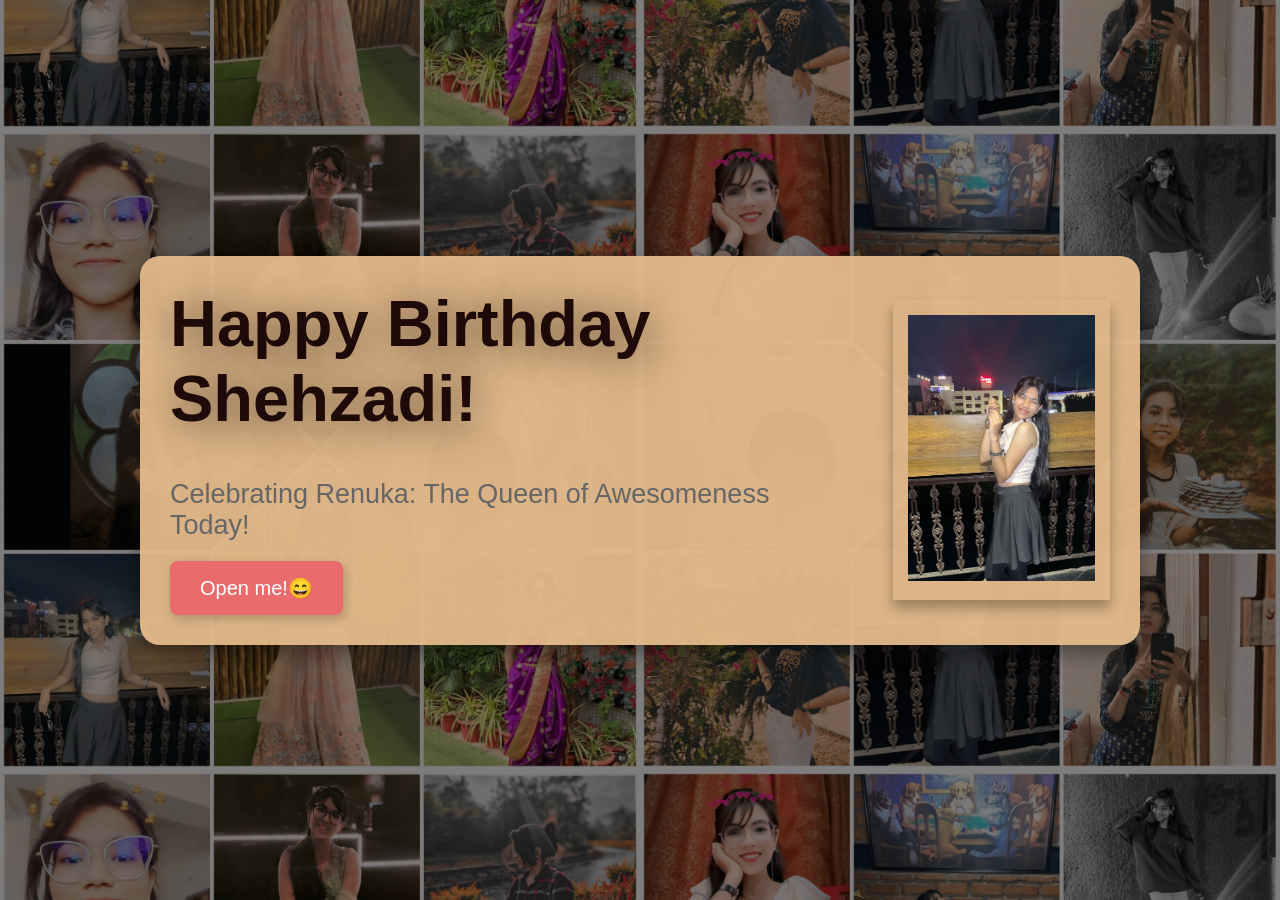
<file: index.html>
<!DOCTYPE html>
<html lang="en">
<head>
    <meta charset="UTF-8">
    <meta name="viewport" content="width=device-width, initial-scale=1.0">
    <title>Happy Birthday Renuka</title>
    <link rel="stylesheet" href="./style.css">
    
</head>
<body>
    <div class="overlay"></div> 
    
    <div class="content-container">
        <div class="text-content">
            <h1 class="birthday-heading">Happy Birthday Shehzadi!</h1>
            <p>Celebrating Renuka: The Queen of Awesomeness Today!</p>
            <button class="surprise-btn" onclick="openPDF()">Open me!😄</button>
        </div>
        <div class="polaroid">
            <img src="./assets/images/renuka.jpg" alt="Polaroid Photo"> 
        </div>
    </div>

    <script>
        function openPDF() {
            
            window.open('./assets/pdf/Hey_you.pdf', '_blank'); 
        }
    </script>
</body>
</html>
</file>
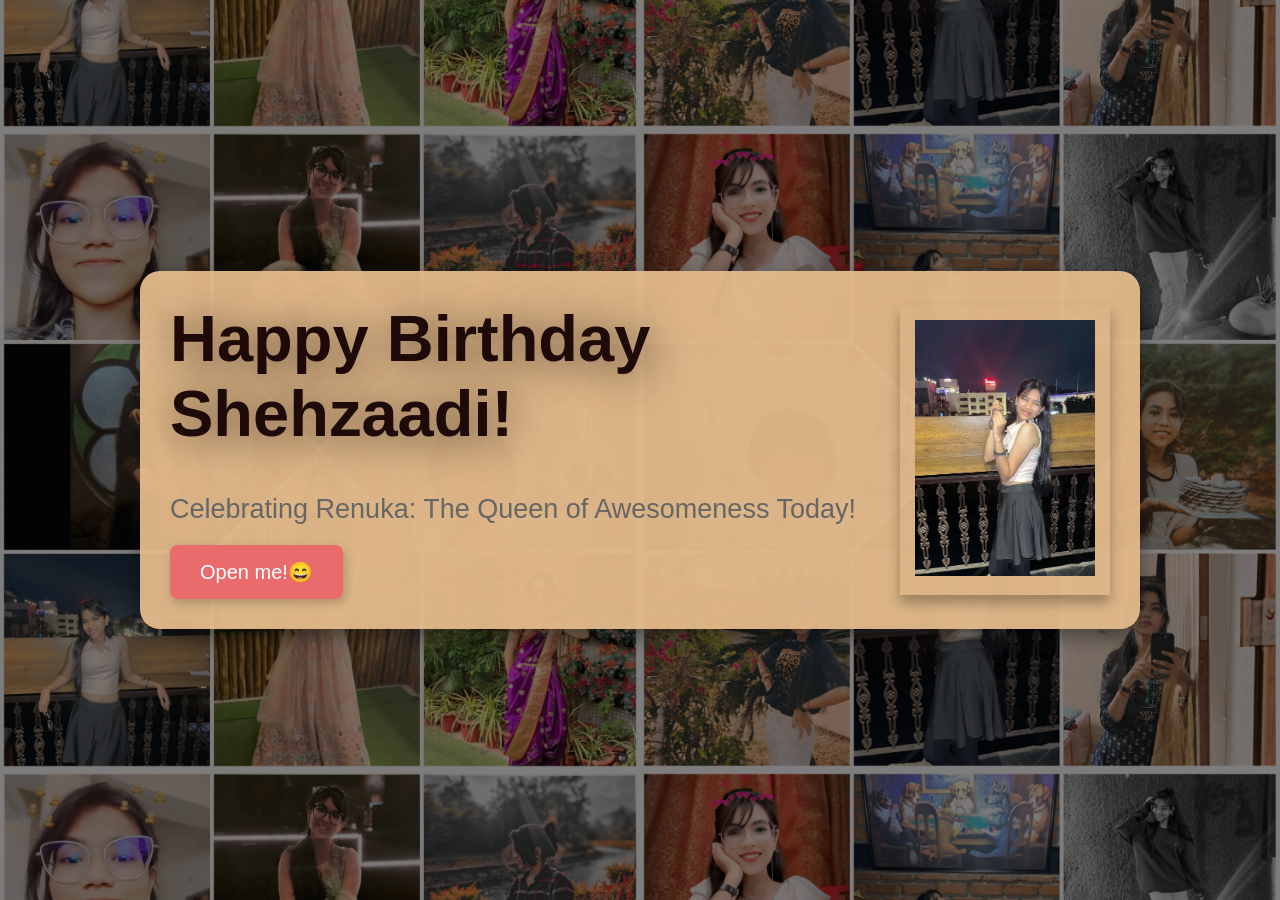
<file: surprise.html>
<!DOCTYPE html>
<html lang="en">
<head>
    <meta charset="UTF-8">
    <meta name="viewport" content="width=device-width, initial-scale=1.0">
    <title>Birthday Surprise</title>
    <link rel="stylesheet" href="./style.css">
</head>
<body>
    <div class="overlay"></div>
    
    <div class="content-container">
        <div class="text-content">
            <h1 class="birthday-heading">Happy Birthday Shehzaadi!</h1>
            <p>Celebrating Renuka: The Queen of Awesomeness Today!</p>
            <button class="surprise-btn" onclick="openPDF()">Open me!😄</button>
        </div>
        <div class="polaroid">
            <img src="./assets/images/renuka.jpg" alt="Polaroid Photo">
        </div>
    </div>

    <script>
        function openPDF() {
            window.open("./assets/pdf/"); // Replace with your actual PDF path
        }
    </script>
</body>
</html>
</file>
<file: style.css>
* {
    margin: 0;
    padding: 0;
    box-sizing: border-box;
}

body, html {
    height: 100%;
    font-family: 'Arial', sans-serif;
}

/* Background Image with Reduced Brightness */
body {
    background-image: url('./assets/images/panda.jpg');
    background-size: contain;
    background-position: center;
    display: flex;
    justify-content: center;
    align-items: center;
    overflow:auto;
    position: relative; /* To allow overlay */
    
    
  

}

/* Add an overlay to make the text stand out more */
.overlay {
    position: absolute;
    top: 0;
    left: 0;
    right: 0;
    bottom: 0;
    background: rgba(0, 0, 0, 0.5); /* Dark semi-transparent background */
}

/* Content Container */
.content-container {
    background-color: rgba(227, 186, 139, 0.95); /* Brighter box */
    padding: 30px;
    border-radius: 20px;
    display: flex;
    justify-content: space-between;
    align-items: center;
    width: 80%;
    max-width: 1000px;
    box-shadow: 0 8px 20px rgba(0, 0, 0, 0.4);
    position: relative; /* To stay on top of the overlay */
    z-index: 2;
}

.text-content {
    text-align: left;
}

.text-content h1.birthday-heading {
   font-size: 65px;
   font-weight:750;
    color: #1f0a0a;
    margin-bottom: 43px;
    text-shadow: 4px 4px 40px rgba(0, 0, 0, 0.6);
}

.text-content p {
    font-size: 27px;
    color: #666;
}

.surprise-btn {
    background-color: #e96b6b;
    color: #fff;
    border: none;
    padding: 15px 30px; /* Bigger button */
    font-size: 20px;
    cursor: pointer;
    border-radius: 8px;
    margin-top: 20px;
    box-shadow: 2px 4px 10px rgba(0, 0, 0, 0.2);
}

.surprise-btn:hover {
    background-color: #ff4f4f;
}

/* Polaroid Section */
.polaroid {
    margin-left: 40px;
    padding: 15px;
    /* border: 1px solid #ddd; */
    box-shadow: 0px 8px 12px rgba(0, 0, 0, 0.3);
    width: 250px;
    transition: transform 0.4s ease;
}

.polaroid:hover {
    transform: scale(1.05);
}

.polaroid img {
    width: 100%;
    height: auto;
}

/* Responsive Layout */
@media (max-width: 768px) {
    .content-container {
        flex-direction: column;
        align-items: center;
        text-align: center;
    }

    .polaroid {
        margin-left: 0;
        margin-top: 20px;
    }

    .text-content h1.birthday-heading {
        font-size: 36px; /* Adjusted for smaller screens */
    }
}
</file>
